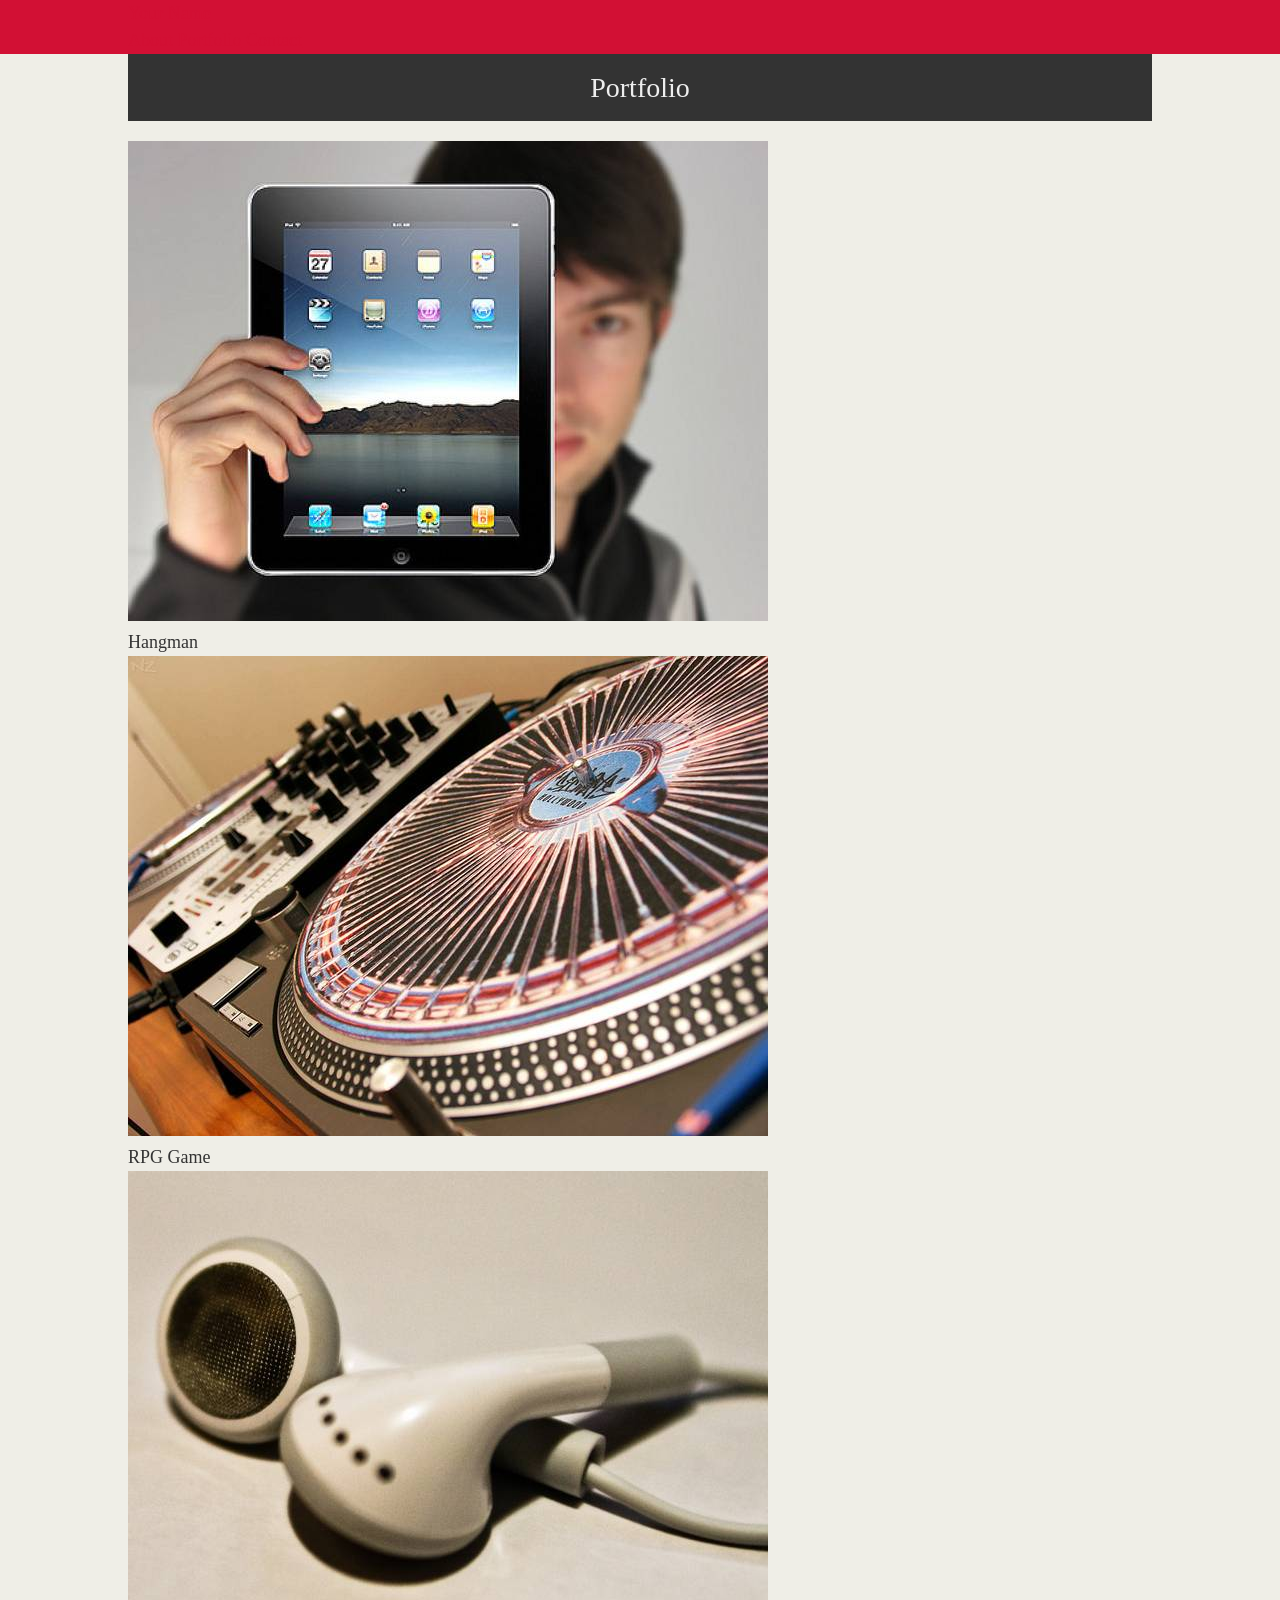
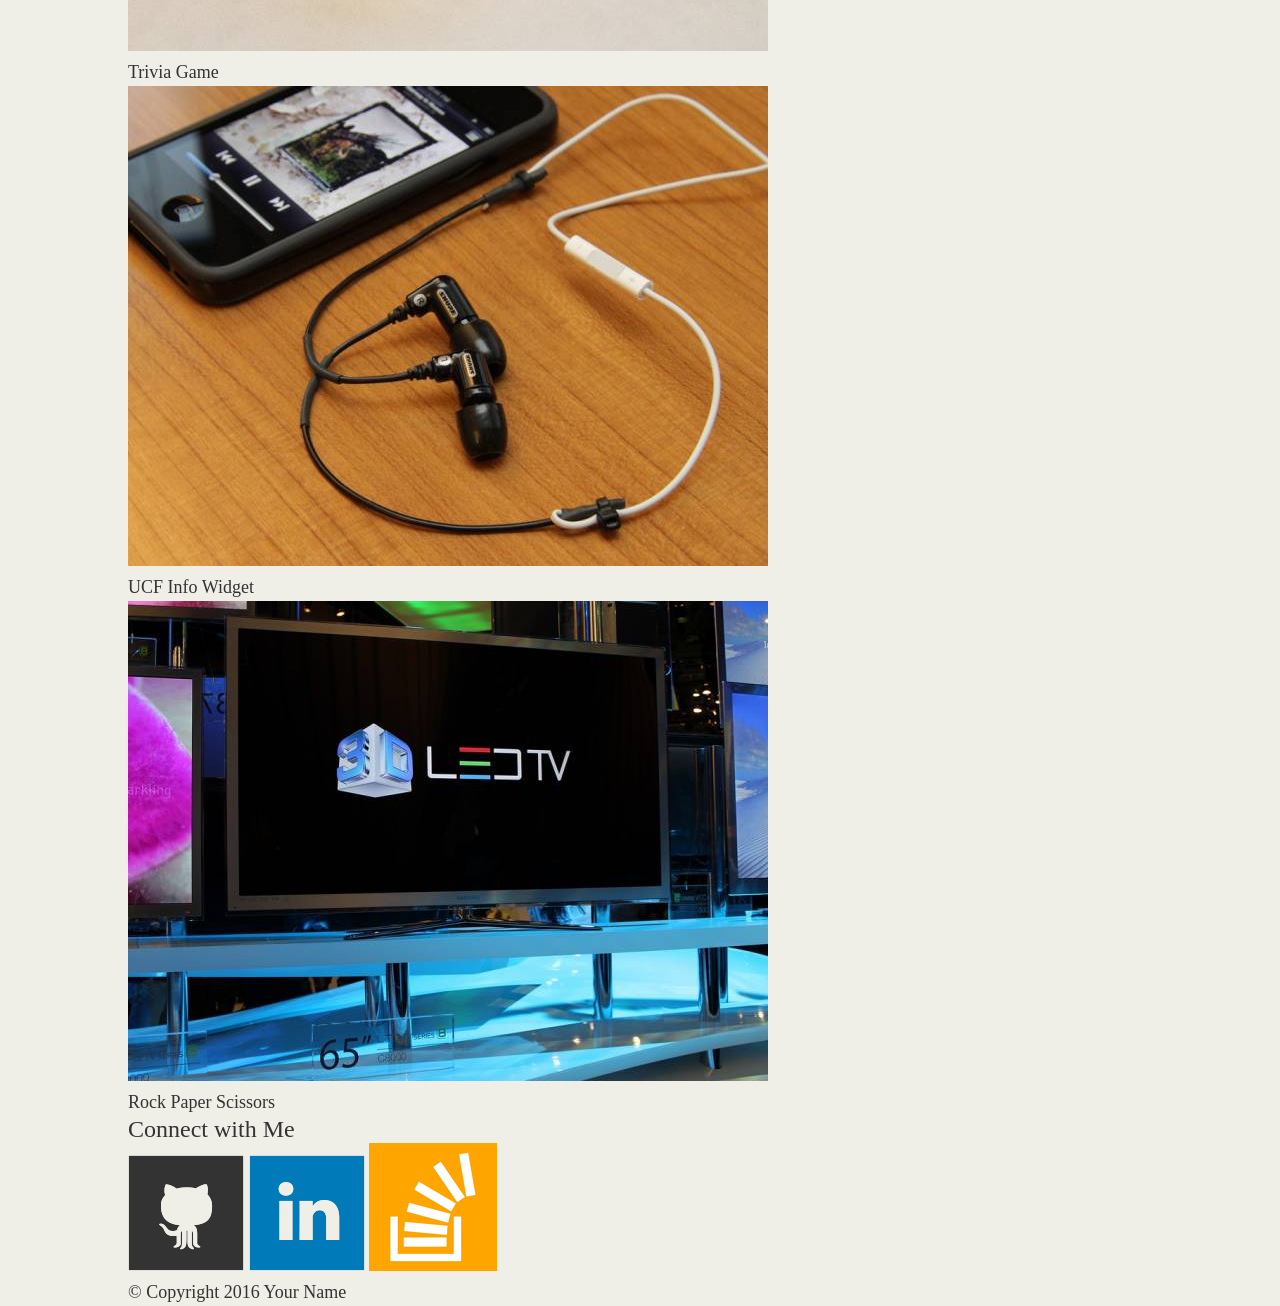
<file: portfolio.html>
<!doctype html>
<html>
<head>
	<meta charset="UTF-8">
	<title>Portfolio | Your Name</title>
	<link rel="stylesheet" type="text/css" href="assets/css/reset.css">
	<link rel="stylesheet" type="text/css" href="assets/css/style.css">
</head>
<body>

	<header id="masthead">
		<div class="container">
			<a href="index.html" id="logo">Your Name</a>
			<nav>
				<a href="index.html">About</a>
				<a href="portfolio.html">Portfolio</a>
				<a href="contact.html">Contact</a>
			</nav>
		</div>
	</header>

	<div id="main-container" class="container">
		<section class="main-section">
			<h1>Portfolio</h1>

			<div class="work">
				<img src="assets/images/technics-q-c-640-480-1.jpg" alt="hangman">

				<h3>Hangman</h3>
			</div>
			<div class="work">
				<img src="assets/images/technics-q-c-640-480-2.jpg" alt="RPG Game">

				<h3>RPG Game</h3>
			</div>
			<div class="work">
				<img src="assets/images/technics-q-c-640-480-5.jpg" alt="Trivia Game">

				<h3>Trivia Game</h3>
			</div>
			<div class="work">
				<img src="assets/images/technics-q-c-640-480-7.jpg" alt="UCF Info Widget">

				<h3>UCF Info Widget</h3>
			</div>
			<div class="work">
				<img src="assets/images/technics-q-c-640-480-9.jpg" alt="Rock Paper Scissors">

				<h3>Rock Paper Scissors</h3>
			</div>

		</section>

		<section class="sidebar">
			<div id="connect">
				<h2>Connect with Me</h2>

				<img src="assets/images/github-128.png" class="social" alt="Github">
				<img src="assets/images/linkedin-128.png" class="social" alt="LinkedIn">
				<img src="assets/images/stackoverflow-128.png" class="social" alt="Stack Overflow">
			</div>
		</section>
	</div>

	<footer>
		<div class="container">
			&copy; Copyright 2016 Your Name
		</div>
	</footer>
</body>
</html>
</file>
<file: assets/css/style.css>
/* 
Each of these CSS elements is associated with an HTML Element, Class, or ID.
Flip between this css file and the HTML to see how things line up. 
Experiment with deleting lines of code from the CSS to see how it affects the webpage when you refresh in the browser.
*/

body {
	margin: 0;
	padding: 0;
	background: #efeee7;
	font-size: 18px;
	line-height: 150%;
	font-family: "Georgia",Times New Roman,Times,serif;
	color: #333333;
}
header {
	background: #d21034;
}
h1 {
	background: #333333;
	padding: 20px 0;
	color: #eee;
	margin: 0;
	font-size: 28px;
	text-align: center;
	margin-bottom: 20px;
}
h2 {
	font-size: 24px;
}
a {
	color: #d21034;
}
.container {
	width: 1024px;
	margin: 0 auto;
}
#main-bio,
#contact-info,
#bio-image {
	float: left;
}
#main-bio {
	width: 70%;
}
#contact-info {
	width: 30%;
}
#bio-image {
	width: 200px;
	height: 200px;
	margin-right: 20px;
}


@media only screen and (max-width: 768px) {
	/* For mobile phones: */
	[class*="col-"] {
		width: 100%;
	}
}

@media only screen and (min-width: 640px) {
	/* For tablets: */
	col-m-1 {width: 8.33%}
	col-m-2 {width: 16.66%}
	col-m-3 {width: 25%}
	col-m-4 {width: 33.33%}
	col-m-5 {width: 41.66%}
	col-m-6 {width: 50%}
	col-m-7 {width: 58.33%}
	col-m-8 {width: 66.66%}
	col-m-9 {width: 75%}
	col-m-10 {width: 83.33%}
	col-m-11 {width: 91.66%}
	col-m-12 {width: 100%}
}

@media only screen and (min-width: 980px) {
/* For desktop: */
.col-1 {width: 8.33%;}
.col-2 {width: 16.66%;}
.col-3 {width: 25%;}
.col-4 {width: 33.33%;}
.col-5 {width: 41.66%;}
.col-6 {width: 50%;}
.col-7 {width: 58.33%;}
.col-8 {width: 66.66%;}
.col-9 {width: 75%;}
.col-10 {width: 83.33%;}
.col-11 {width: 91.66%;}
.col-12 {width: 100%;}
}
</file>
